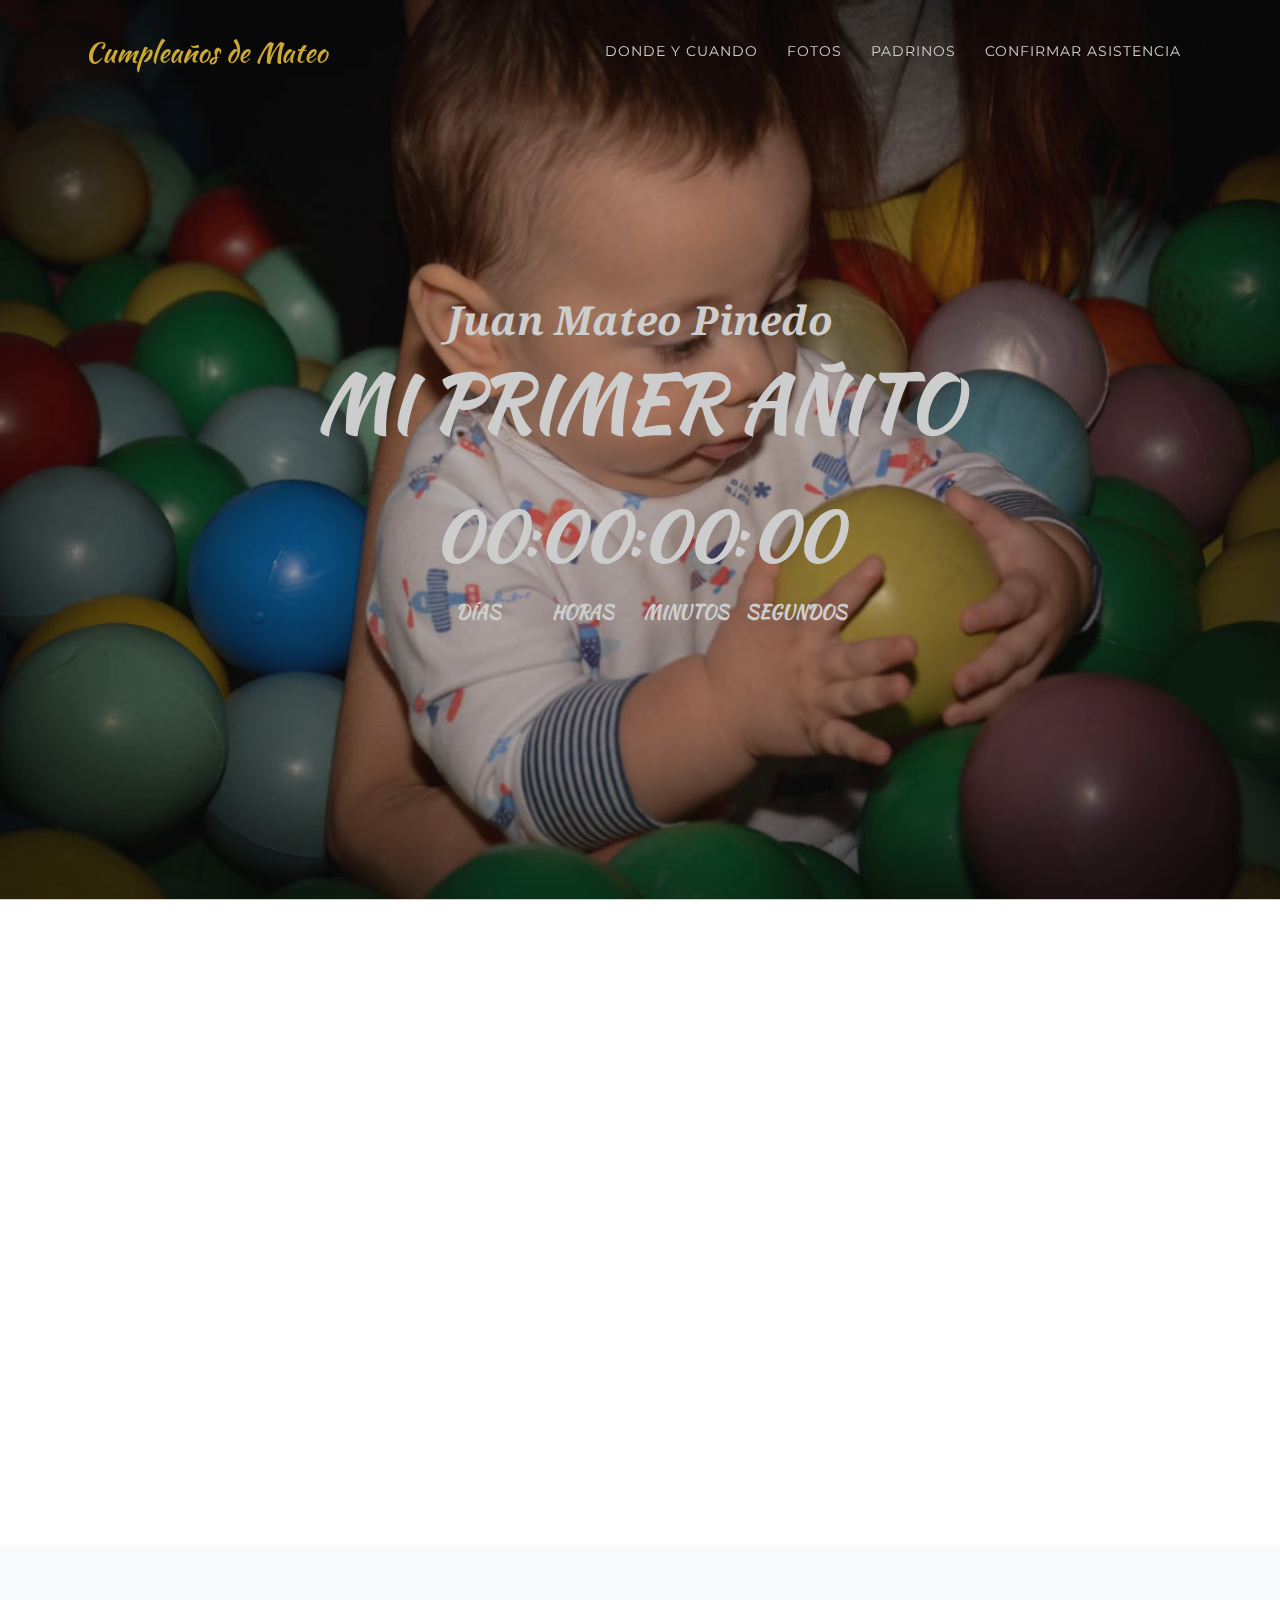
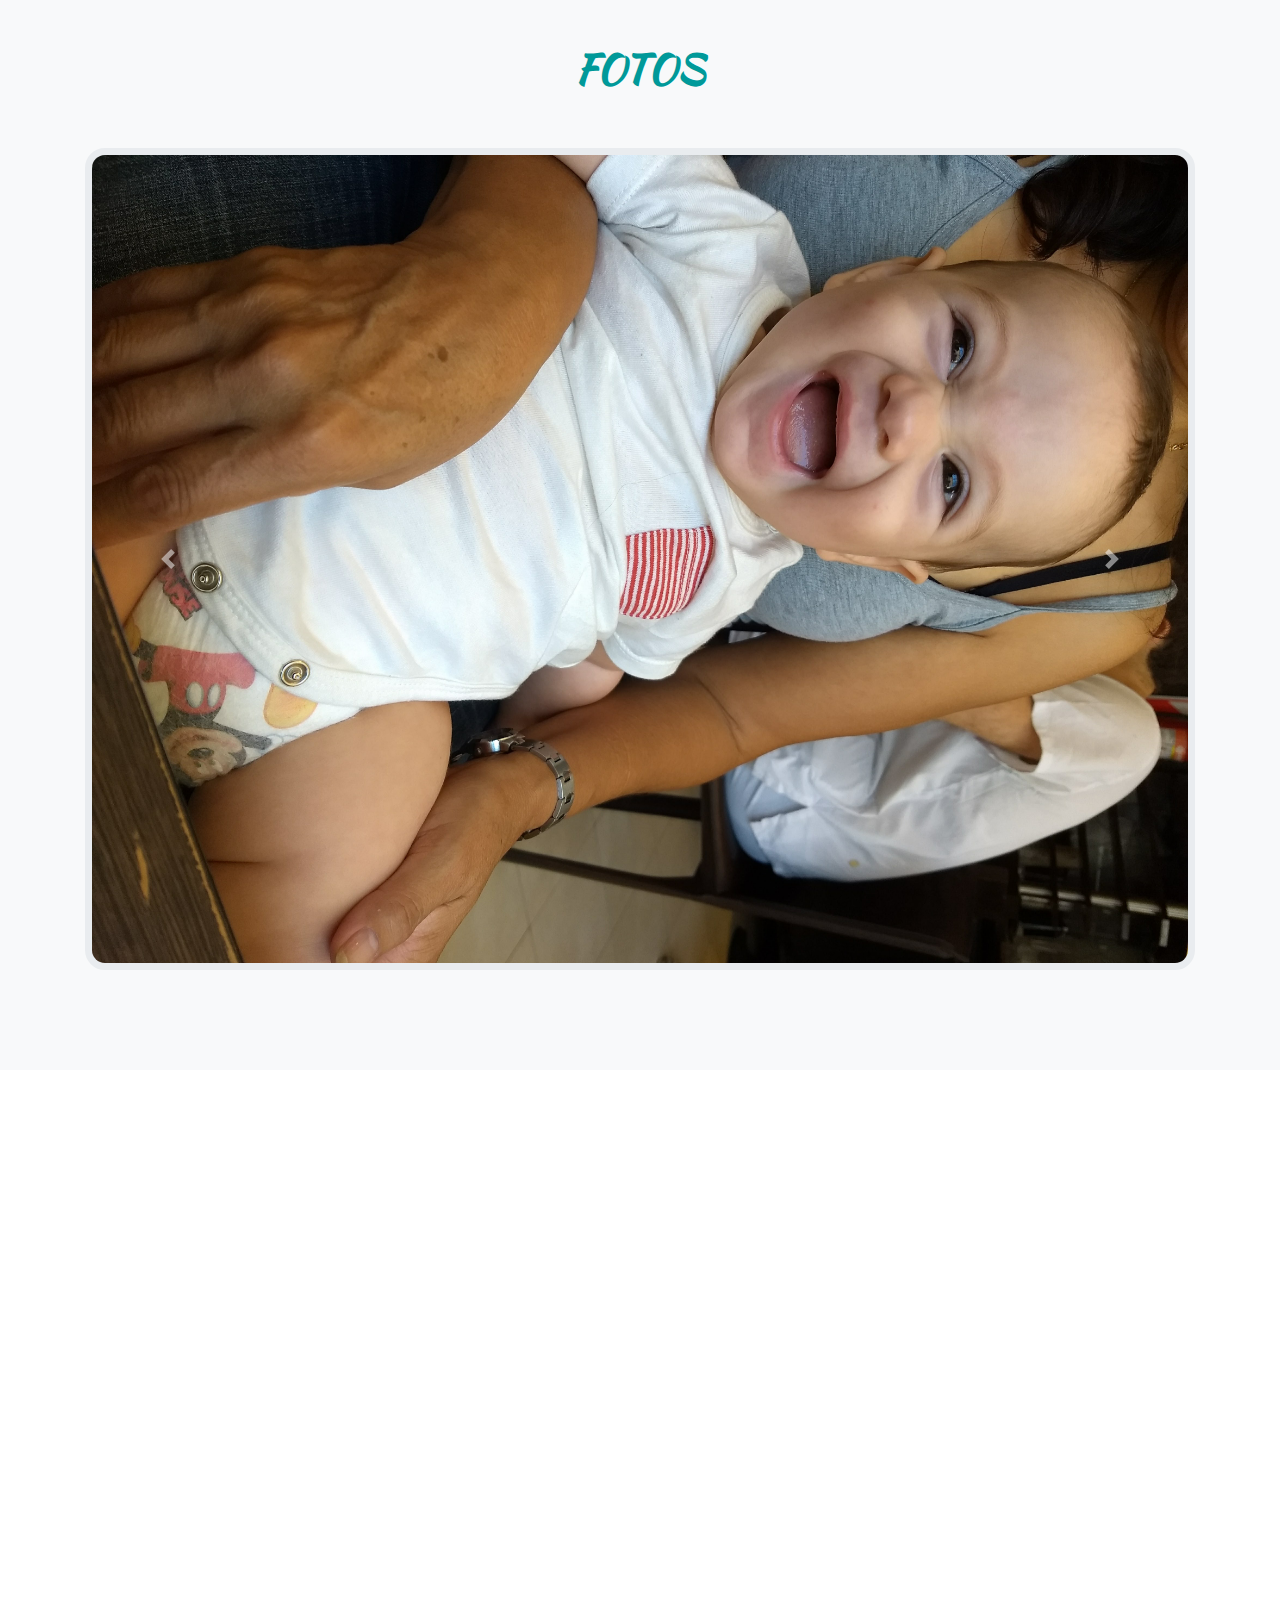
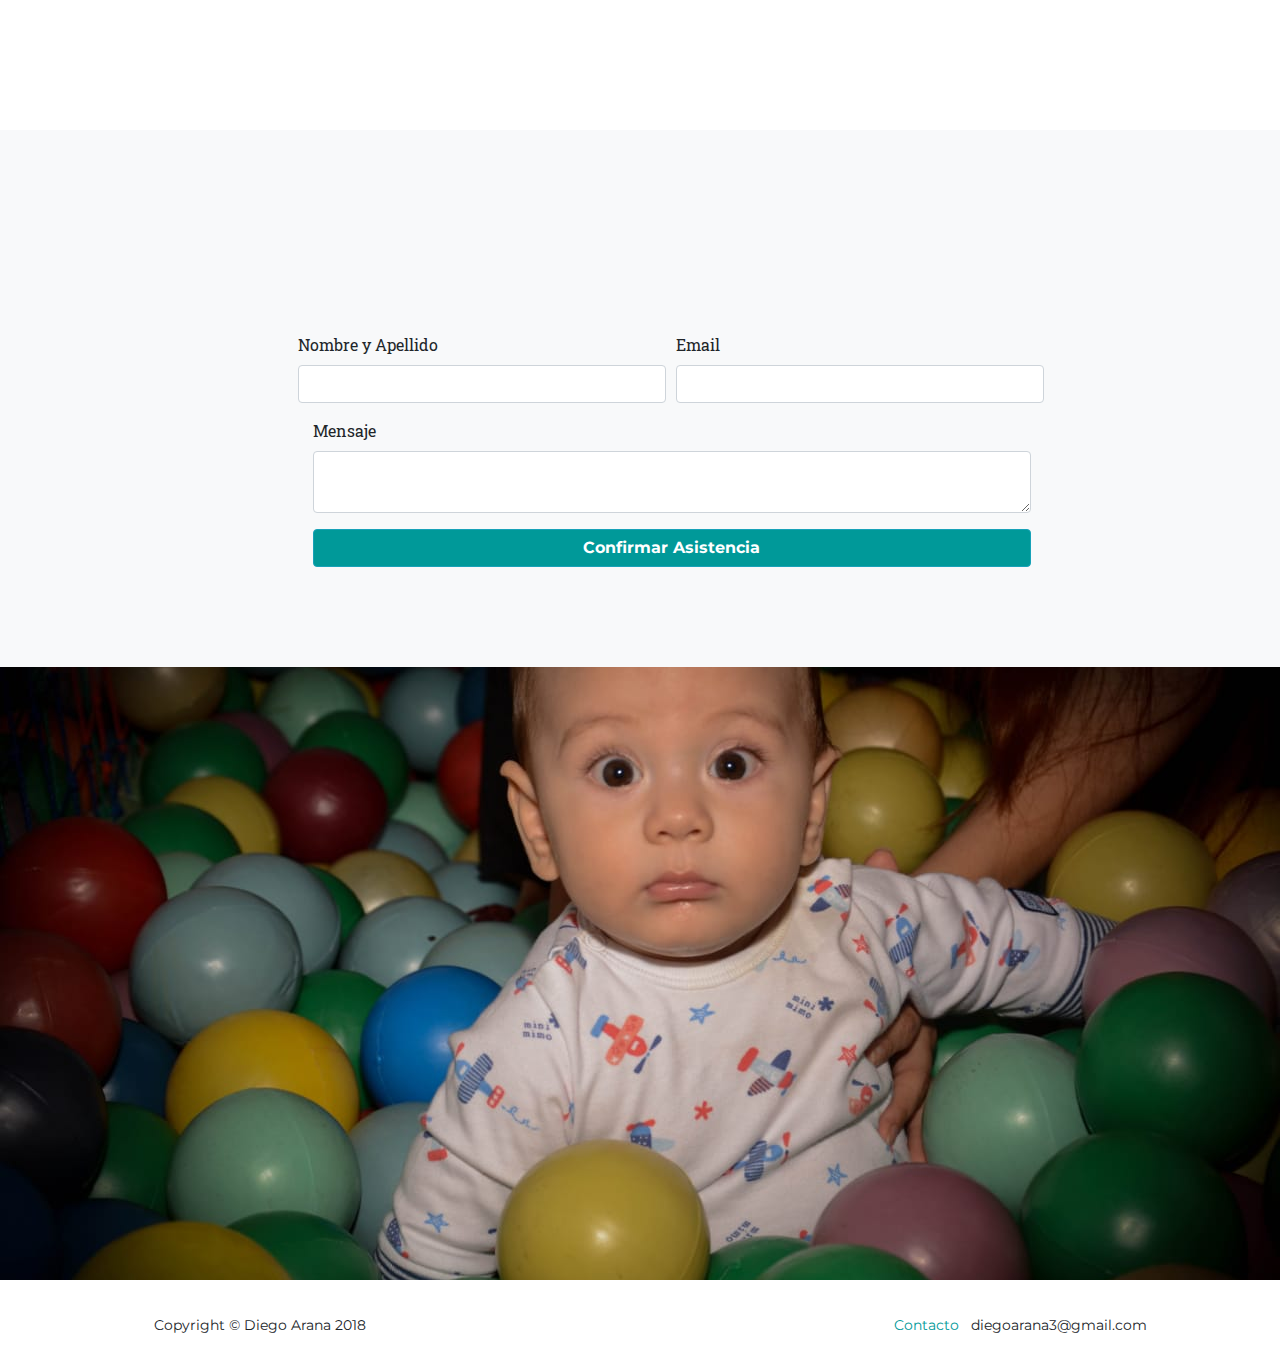
<file: invitacion.html>
<!DOCTYPE html>
<html lang="es_AR">

  <head>
    <link rel="icon" href="img/favicon.ico"/>
    <meta charset="utf-8">
    <meta name="viewport" content="width=device-width, initial-scale=1, shrink-to-fit=no">
    <meta name="Keywords" content="Invitaciones, Invitaciones digitales, Invitaciones virtuales, Invitaciones on-line, Invitaciones personalizadas, invitaciones casamiento, invitaciones cumpleaños"/>
    <meta name="description" content="Compartí con tus invitados la cuenta regresiva hasta el comienzo del evento, la dirección del evento sincronizado con los mapas de Google, una galería de fotos dinámica y la capacidad de confirmar asistencia desde el sitio web.">
    <meta name="author" content="Active-dev">
    <meta name="distribution" content="global"/>
    <meta name="Robots" content="all"/>

    <title>Cumpleaños de Mateo</title>

    <!-- Bootstrap core CSS -->
    <link href="vendor/bootstrap/css/bootstrap.min.css" rel="stylesheet">
 
    <!-- Custom fonts for this template -->
    <link href="vendor/font-awesome/css/font-awesome.min.css" rel="stylesheet" type="text/css">
    <link href="https://fonts.googleapis.com/css?family=Montserrat:400,700" rel="stylesheet" type="text/css">
    <link href='https://fonts.googleapis.com/css?family=Kaushan+Script' rel='stylesheet' type='text/css'>
    <link href='https://fonts.googleapis.com/css?family=Droid+Serif:400,700,400italic,700italic' rel='stylesheet' type='text/css'>
    <link href='https://fonts.googleapis.com/css?family=Roboto+Slab:400,100,300,700' rel='stylesheet' type='text/css'>

    <!-- Custom styles for this template -->
    <link href="css/styles.css" rel="stylesheet">
    <!-- animaciones con css -->
    <link href="css/animate.css" rel="stylesheet" type="text/css">

    <!-- AddEvent script -->
    <script type="text/javascript" src="https://addevent.com/libs/atc/1.6.1/atc.min.js" async defer></script>
    <link href="css/addEventStyle.css" rel="stylesheet" type="text/css">

    <!-- preloader -->
    <script src="js/pace/pace.min.js"></script>
    <link href="js/pace/pace-theme-center-atom.css" rel="stylesheet" />

  </head>

  <body id="page-top">

    <!-- Navigation -->
    <nav class="navbar navbar-expand-lg navbar-dark fixed-top" id="mainNav">
      <div class="container">
        <a class="navbar-brand js-scroll-trigger" href="#page-top">Cumpleaños de Mateo</a>
        <button class="navbar-toggler navbar-toggler-right" type="button" data-toggle="collapse" data-target="#navbarResponsive" aria-controls="navbarResponsive" aria-expanded="false" aria-label="Toggle navigation">
          Menu
          <i class="fa fa-bars"></i>
        </button>
        <div class="collapse navbar-collapse" id="navbarResponsive" style>
          <ul class="navbar-nav text-uppercase ml-auto">
            <li class="nav-item">
              <a class="nav-link js-scroll-trigger" href="#dondeCuando">Donde y Cuando</a>
            </li>
            <li class="nav-item">
              <a class="nav-link js-scroll-trigger" href="#portfolio">Fotos</a>
            </li>
            <li class="nav-item">
              <a class="nav-link js-scroll-trigger" href="#padrinos">Padrinos</a>
            </li>
            <li class="nav-item">
              <a class="nav-link js-scroll-trigger" href="#confirmarAsistencia">Confirmar Asistencia</a>
            </li>
          </ul>
        </div>
      </div>
    </nav>

    <!-- Header -->
    <header class="masthead">
      <div class="container">
        <div class="intro-text">
          <div class="intro-lead-in" style="font-weight: bold;">Juan Mateo Pinedo</div>
          <div class="intro-heading text-uppercase">Mi primer añito</div>
          <!-- Countdown -->
          <div class="row justify-content-center">
            
              <div class="col-md-9">
                  <div id="clock" class="intro-heading text-uppercase clockStyle">
                      <span class="wraper-clock">
                          <div class="value">452</div>
                          <div class="value-label">Días</div>
                      </span>
                      <span class="sep">:</span>
                      <span class="wraper-clock">
                          <div class="value">22</div>
                          <div class="value-label">Horas</div>
                      </span>
                      <span class="sep">:</span>
                      <span class="wraper-clock">
                          <div class="value">39</div>
                          <div class="value-label">Minutos</div>
                      </span><span class="sep">:</span>
                      <span class="wraper-clock">
                          <div class="value">17</div>
                          <div class="value-label">Segundos</div>
                      </span>
                  </div> 
              </div>

            </div>

        </div>
      </div>
    </header>

    <!-- Donde y cuando -->
    <section id="dondeCuando">
      <div class="container">
        <div class="row">
          <div class="col-lg-12 text-center padding-titulos">
            <h2 class="section-heading text-uppercase animated-element-1">Donde y Cuando</h2>
          </div>
        </div>
        <div class="row text-center">
          <div class="col-md-12">

            <span class="fa-stack fa-4x animated-element-1">
              <i class="fa fa-circle fa-stack-2x text-primary"></i>
              <i class="fa fa-home fa-stack-1x fa-inverse"></i>
            </span>
            <h3 class="service-heading animated-element-1">Te esperamos para divertirnos</h3>
            <h3 class="service-heading animated-element-1">Cuando: 30/09/2018 - 18:00</h3>
            <h3 class="service-heading animated-element-1">Dirección: Av. 44 #474 e/ 4 y 5, La Plata, Buenos Aires</h3>

            <!-- ver en mapa -->
            <button type="button" class="btn btn-info boton-donde-cuando animated-element-1" data-toggle="modal" data-target="#modalVerMapa">
                Cómo llegar
            </button>


            <!-- Button code addevent-->
            <div title="Agregar al calendario" class="addeventatc btn animated-element-1 marginEntreBotones">
              Agregar al calendario
              <span class="start">09/30/2018 18:00 </span>
              <span class="end">09/30/2018 21:00 </span>
              <span class="timezone">America/argentina</span>
              <span class="title">Cumpleaño de Mateo</span>
              <span class="description">Cumpleaño de Mateo</span>
              <span class="location">Av. 44 #474 e/ 4 y 5, La Plata, Buenos Aires</span>
            </div>

            <button id="downloadInvitation" class="btn btn-info animated-element-1 boton-donde-cuando">Descargar invitación</button>
          
          </div>
        </div>
      </div>
    </section>

    <!-- Portfolio Grid -->
    <section class="bg-light" id="portfolio">
  
      <div class="container">
        <div class="row">
          <div class="col-lg-12 text-center padding-titulos">
            <h2 class="section-heading text-uppercase">Fotos</h2>
          </div>
        </div>
        <div class="row">
          <div class="col-md-12">
      <!-- carousel-->
      <div id="carouselExampleIndicators" class="carousel slide bg-inverse ml-auto mr-auto carousel-fade" data-ride="carousel">
          <ol class="carousel-indicators">
            <li data-target="#carouselExampleIndicators" data-slide-to="0" class="active"></li>
            <li data-target="#carouselExampleIndicators" data-slide-to="1"></li>
            <li data-target="#carouselExampleIndicators" data-slide-to="2"></li>
          </ol>
          <div class="carousel-inner decoration-border dynamic-size-image">
            <div class="carousel-item active">
              <img class="d-block w-100 img-fluid" src="img/portfolio/IMG1.jpg" alt="First slide">
            </div>
            <div class="carousel-item">
              <img class="d-block w-100 img-fluid" src="img/portfolio/IMG2.jpeg" alt="Second slide">
            </div>
            <div class="carousel-item">
              <img class="d-block w-100 img-fluid" src="img/portfolio/IMG3.jpeg" alt="Third slide">
            </div>
          </div>
          <a class="carousel-control-prev" href="#carouselExampleIndicators" role="button" data-slide="prev">
            <span class="carousel-control-prev-icon" aria-hidden="true"></span>
            <span class="sr-only">Previous</span>
          </a>
          <a class="carousel-control-next" href="#carouselExampleIndicators" role="button" data-slide="next">
            <span class="carousel-control-next-icon" aria-hidden="true"></span>
            <span class="sr-only">Next</span>
          </a>
        </div>
  
        <!-- carousel-->
          </div>
          
        </div>

      </div>

    </section>

    <!-- Padrinos -->
    <section id="padrinos">
      <div class="container">
        <div class="row">
          <div class="col-lg-12 text-center padding-titulos">
            <h2 class="section-heading text-uppercase animated-element-1">Padrinos</h2>
          </div>
        </div>
        <div class="row">
          <div class="col-sm-6">
            <div class="team-member animated-element-1">
              <img class="mx-auto rounded-circle" src="img/padrinos/Madrina.jpg" alt="foto-madrina">
              <h4>Ivanna Peñaranda</h4>
              <p class="text-muted">Tía</p>
            </div>
          </div>
          <div class="col-sm-6">
            <div class="team-member animated-element-1">
              <img class="mx-auto rounded-circle" src="img/padrinos/Padrino.jpg" alt="foto-padrino">
              <h4>César Arana</h4>
              <p class="text-muted">Tío</p>
            </div>
          </div>

        </div>

      </div>
    </section>

    <!-- Confirmar asistencia -->
    <section class="bg-light" id="confirmarAsistencia">
      <div class="container">
        <div class="row">
          <div class="col-lg-12 text-center padding-titulos">
            <h2 class="section-heading text-uppercase animated-element-1">Confirmar Asistencia</h2>    
          </div>
        </div>
        <div class="row">
          <div class="col-lg-12 padding-formulario">
              <form id="confirmar-asistencia" class="needs-validation" novalidate>
                  <div class="form-row">
                    <div class="form-group col-md-5">
                      <label for="inputName">Nombre y Apellido</label>
                      <input type="text" class="form-control" id="inputNombre" required>
                      <div class="invalid-feedback">
                        Completá con tu nombre y apellido.
                      </div>
                    </div>
                    <div class="form-group col-md-5">
                      <label for="inputEmail">Email</label>
                      <input type="email" class="form-control" id="inputEmail" required>
                      <div class="invalid-feedback">
                        Completá con tu Email.
                      </div>
                    </div>
                  </div>
                  <div class="form-group col-md-10" >
                    <label for="inputMensaje">Mensaje</label>
                    <textarea class="form-control" id="inputMensaje">
                    </textarea>
                  </div>
                  <div class="col-md-10">
                    <button type="submit" class="btn btn-block btn-info boton-confirmar">Confirmar Asistencia</button>
                  </div>
              </form>
          </div>
          
        </div>
      </div>


    </section>

    <!-- foto final -->
    <section id="fotoFinal">
      <div class="container">
        <div class="row">
          <div class="col-lg-12 text-center animated-element-2">
            <h2 class="section-heading text-uppercase" id="estiloParaFondoFinal">Te esperamos</h2>
          </div>
        </div>
      </div>
    </section>

    <!-- Footer -->
    <footer>
      <div class="container">
        <div class="row justify-content-between">
          <div class="col-md-4">
            <span class="copyright">Copyright &copy; Diego Arana 2018</span>
          </div>
          <div class="col-md-4">
            <ul class="list-inline quicklinks">
              <li class="list-inline-item">
                <a href="#">Contacto</a>
              </li>
              <li class="list-inline-item">
                <span>diegoarana3@gmail.com</span>
              </li>
            </ul>
          </div>
        </div>
      </div>
    </footer>

  <!-- Ver Mapa Modal -->
<div class="modal fade" id="modalVerMapa" tabindex="-1" role="dialog" aria-labelledby="verMapaLabel" aria-hidden="true">
  <div class="modal-dialog" role="document">
    <div class="modal-content">
      <div class="modal-header">
        <h5 class="modal-title" id="verMapaLabel">Casa de fiestas</h5>
        <button type="button" class="close" data-dismiss="modal" aria-label="Close">
          <span aria-hidden="true">&times;</span>
        </button>
      </div>
      <div class="modal-body">
        <div class="maps">
          <iframe class="mapa-pop" src="https://www.google.com/maps/embed/v1/place?key=AIzaSyB1geNxkp_O4NgreB1jwUeAOh2Cu_j7Gjw&amp;q=Av. 44 474, La Plata, Buenos Aires "
              height="300" frameborder="0" style="border:0" allowfullscreen=""></iframe>
        </div>
        <h3 class="">Te esperamos para divertirnos </h3>
        <div class="">Cuándo: 30/09/2018 18:00 </div>
        <div class="">Dirección: Av. 44 474, La Plata, Buenos Aires</div>
      </div>
      <div class="modal-footer">
        <button type="button" class="btn btn-secondary" data-dismiss="modal">Cerrar</button>
      </div>
    </div>
  </div>
</div>

  <!-- div2image -->
  <div>
      <div id="div2pdf" style="background: #009999;text-align: center;height: 200px; width: 600px; padding: 25px;">
        <h3 style="color:#fed136">Te esperamos para divertirnos</h3>
        <h3 style="color:#fed136">Cuando: 30/09/2018 - 18:00</h3>
        <h3 style="color:#fed136">Dirección: Av. 44 #474 e/ 4 y 5, La Plata, Buenos Aires</h3>
      </div>
    
      <div id="base64" style="display: none;"></div>
  </div>

<!-- cover to preloader -->
<div class="cover"></div>

    <script src="vendor/bootstrap/js/bootstrap.min.js"></script>

    <!-- Bootstrap core JavaScript -->
    <script src="vendor/jquery/jquery.min.js"></script>
    <script src="vendor/bootstrap/js/bootstrap.bundle.min.js"></script>
    <!-- Plugin JavaScript -->
    <script src="vendor/jquery-easing/jquery.easing.min.js"></script>

    <!-- Custom scripts for this template -->
    <script src="js/agency.min.js"></script>

    <!-- JQuery Countdown -->
    <script src="js/jquery.countdown.js"></script>
    <!-- trigger animattion when scroll -->
    <script src="js/jquery.waypoints.min.js"></script>
    <!-- my own scripts -->
    <script src="js/scripts.js"></script> 
    
    <!-- html2canvas -->
    <script src="js/html2canvas.js"></script>

  </body>

</html>
</file>
<file: css/addEventStyle.css>
.addeventatc{
    display: inline-block;
    text-align: center ;
    white-space: nowrap ;
    vertical-align: middle;
    -webkit-user-select: none ;
    -moz-user-select: none ;
    -ms-user-select: none ;
    user-select: none ;
    border: 1px solid transparent ;
    font-size: 1rem ;
    line-height: 1.5 ;
    border-radius: .25rem ;
    transition: color .15s ease-in-out,background-color .15s ease-in-out,border-color .15s ease-in-out,box-shadow .15s ease-in-out;

    background-color: #009999;

    font-family: 'Montserrat', 'Helvetica Neue', Helvetica, Arial, sans-serif;
    font-weight: 700 !important;
    color: #ffff;

    
}

.addeventatc:hover{

    color: #fff;
    background-color: #138496;
    border-color: #117a8b;
    /*
    color:#fff;font-size:15px;text-decoration:none;
    background-color:#060a0445
    */
}

.addeventatc:active{
    top:1px
}

.addeventatc .arrow{
    width:15px;height:10px;position:absolute;top:50%;right:15px;margin-top:-5px;
    background:url(../gfx/icon-arrow-t1.png) no-repeat
}


.addeventatc .start,.addeventatc .end,.addeventatc .timezone,.addeventatc .title,.addeventatc .description,.addeventatc .location,.addeventatc .organizer,.addeventatc .organizer_email,.addeventatc .facebook_event,.addeventatc .all_day_event,.addeventatc .date_format,.addeventatc .alarm_reminder,.addeventatc .recurring,.addeventatc .attendees,.addeventatc .calname,.addeventatc .uid,.addeventatc .status,.addeventatc .method,.addeventatc .client{display:none!important}.addeventatc_dropdown{width:215px;position:absolute;z-index:99999;padding:6px 0 0;background:#fff;text-align:left;display:none;margin-top:2px;margin-left:-1px;border-top:1px solid #c8c8c8;border-right:1px solid #bebebe;border-bottom:1px solid #a8a8a8;border-left:1px solid #bebebe;-webkit-box-shadow:1px 3px 6px rgba(0,0,0,.15);-moz-box-shadow:1px 3px 6px rgba(0,0,0,.15);box-shadow:1px 3px 6px rgba(0,0,0,.15)}.addeventatc_dropdown span{display:block;line-height:100%;background:#fff;text-decoration:none;font-size:14px;color:#333;padding:9px 10px 9px 40px}.addeventatc_dropdown span:hover{background-color:#f4f4f4;color:#000;text-decoration:none;font-size:14px}.addeventatc_dropdown em{color:#999!important;font-size:12px!important}.addeventatc_dropdown .frs{background:#fff;color:#cacaca!important;cursor:pointer;font-size:9px!important;font-style:normal!important;font-weight:400!important;line-height:110%!important;padding-left:10px;position:absolute;right:10px;text-align:right;text-decoration:none;top:5px;z-index:101}.addeventatc_dropdown .frs:hover{color:#999!important}.addeventatc_dropdown .ateappleical{background:url(../gfx/icon-apple-t1.svg) 13px 50% no-repeat;background-size:14px auto}.addeventatc_dropdown .ategoogle{background:url(../gfx/icon-google-t1.svg) 13px 50% no-repeat;background-size:16px auto}.addeventatc_dropdown .ateoutlook{background:url(../gfx/icon-outlook-t1.svg) 12px 50% no-repeat;background-size:16px auto}.addeventatc_dropdown .ateoutlookcom{background:url(../gfx/icon-outlook-t1.svg) 12px 50% no-repeat;background-size:16px auto}.addeventatc_dropdown .ateyahoo{background:url(../gfx/icon-yahoo-t1.svg) 12px 50% no-repeat;background-size:16px auto}.addeventatc_dropdown .atefacebook{background:url(../gfx/icon-facebook-t1.svg) 13px 50% no-repeat;background-size:14px auto}.addeventatc_dropdown .copyx{height:21px;display:block;position:relative;cursor:default}.addeventatc_dropdown .brx{height:1px;overflow:hidden;background:#e0e0e0;position:absolute;z-index:100;left:10px;right:10px;top:9px}
</file>
<file: js/pace/pace-theme-center-atom.css>
/* This is a compiled file, you should be editing the file in the templates directory */
.pace.pace-inactive {
    display: none;
  }
  
  .pace {
    -webkit-pointer-events: none;
    pointer-events: none;
  
    -webkit-user-select: none;
    -moz-user-select: none;
    user-select: none;
  
    z-index: 2000;
    position: fixed;
    height: 60px;
    width: 100px;
    margin: auto;
    top: 0;
    left: 0;
    right: 0;
    bottom: 0;
  }
  
  .pace .pace-progress {
    z-index: 2000;
    position: absolute;
    height: 60px;
    width: 100px;
  
    -webkit-transform: translate3d(0, 0, 0) !important;
    -ms-transform: translate3d(0, 0, 0) !important;
    transform: translate3d(0, 0, 0) !important;
  }
  
  .pace .pace-progress:before {
    content: attr(data-progress-text);
    text-align: center;
    color: #fff;
    background: #009999;
    border-radius: 50%;
    font-family: "Helvetica Neue", sans-serif;
    font-size: 14px;
    font-weight: 100;
    line-height: 1;
    padding: 20% 0 7px;
    width: 50%;
    height: 40%;
    margin: 10px 0 0 30px;
    display: block;
    z-index: 999;
    position: absolute;
  }
  
  .pace .pace-activity {
    font-size: 15px;
    line-height: 1;
    z-index: 2000;
    position: absolute;
    height: 60px;
    width: 100px;
  
    display: block;
    -webkit-animation: pace-theme-center-atom-spin 2s linear infinite;
    -moz-animation: pace-theme-center-atom-spin 2s linear infinite;
    -o-animation: pace-theme-center-atom-spin 2s linear infinite;
    animation: pace-theme-center-atom-spin 2s linear infinite;
  }
  
  .pace .pace-activity {
    border-radius: 50%;
    border: 5px solid #009999;
    content: ' ';
    display: block;
    position: absolute;
    top: 0;
    left: 0;
    height: 60px;
    width: 100px;
  }
  
  .pace .pace-activity:after {
    border-radius: 50%;
    border: 5px solid #009999;
    content: ' ';
    display: block;
    position: absolute;
    top: -5px;
    left: -5px;
    height: 60px;
    width: 100px;
     
    -webkit-transform: rotate(60deg);
    -moz-transform: rotate(60deg);
    -o-transform: rotate(60deg);
    transform: rotate(60deg);
  }
  
  .pace .pace-activity:before {
    border-radius: 50%;
    border: 5px solid #009999;
    content: ' ';
    display: block;
    position: absolute;
    top: -5px;
    left: -5px;
    height: 60px;
    width: 100px;
  
    -webkit-transform: rotate(120deg);
    -moz-transform: rotate(120deg);
    -o-transform: rotate(120deg);
    transform: rotate(120deg);
  }
  
  @-webkit-keyframes pace-theme-center-atom-spin {
    0%   { -webkit-transform: rotate(0deg) }
    100% { -webkit-transform: rotate(359deg) }
  }
  @-moz-keyframes pace-theme-center-atom-spin {
    0%   { -moz-transform: rotate(0deg) }
    100% { -moz-transform: rotate(359deg) }
  }
  @-o-keyframes pace-theme-center-atom-spin {
    0%   { -o-transform: rotate(0deg) }
    100% { -o-transform: rotate(359deg) }
  }
  @keyframes pace-theme-center-atom-spin {
    0%   { transform: rotate(0deg) }
    100% { transform: rotate(359deg) }
  }
</file>
<file: css/styles.css>
/*!
 * Start Bootstrap - Agency v4.1.1 (https://startbootstrap.com/template-overviews/agency)
 * Copyright 2013-2018 Start Bootstrap
 * Licensed under MIT (https://github.com/BlackrockDigital/startbootstrap-agency/blob/master/LICENSE)
 */
body {
  overflow-x: hidden;
  font-family: 'Roboto Slab', 'Helvetica Neue', Helvetica, Arial, sans-serif;
}

p {
  line-height: 1.75;
}

a {
  color: #009999;
}

a:hover {
  color: #009999;
}

.text-primary {
  color: #fed136 !important;
}

h1,
h2,
h3,
h4,
h5,
h6 {
  font-weight: 700;
  font-family: 'Kaushan Script','Helvetica Neue',Helvetica,Arial,cursive;
}

section {
  padding: 100px 0;
}

section h2.section-heading {
  font-size: 40px;
  margin-top: 0;
  margin-bottom: 15px;
  color: #009999;
}

section h3.section-subheading {
  font-size: 16px;
  font-weight: 400;
  font-style: italic;
  margin-bottom: 75px;
  text-transform: none;
  font-family: 'Droid Serif', 'Helvetica Neue', Helvetica, Arial, sans-serif;
}

.btn {
  font-family: 'Montserrat', 'Helvetica Neue', Helvetica, Arial, sans-serif;
  font-weight: 700;
}

.btn-xl {
  font-size: 18px;
  padding: 20px 40px;
}

.btn-primary {
  background-color: #fed136;
  border-color: #fed136;
}

.btn-primary:active, .btn-primary:focus, .btn-primary:hover {
  background-color: #fec810 !important;
  border-color: #fec810 !important;
  color: white;
}

.btn-primary:active, .btn-primary:focus {
  box-shadow: 0 0 0 0.2rem rgba(254, 209, 55, 0.5) !important;
}

::-moz-selection {
  background: #fed136;
  text-shadow: none;
}

::selection {
  background: #fed136;
  text-shadow: none;
}

img::selection {
  background: transparent;
}

img::-moz-selection {
  background: transparent;
}

#mainNav {
  background-color: #009999;
}

#mainNav .navbar-toggler {
  font-size: 12px;
  right: 0;
  padding: 13px;
  text-transform: uppercase;
  color: white;
  border: 0;
  background-color: #fed136;
  font-family: 'Montserrat', 'Helvetica Neue', Helvetica, Arial, sans-serif;
}

#mainNav .navbar-brand {
  color: #fed136;
  font-family: 'Kaushan Script', 'Helvetica Neue', Helvetica, Arial, cursive;
}

#mainNav .navbar-brand.active, #mainNav .navbar-brand:active, #mainNav .navbar-brand:focus, #mainNav .navbar-brand:hover {
  color: #fec503;
}

#mainNav .navbar-nav .nav-item .nav-link {
  font-size: 90%;
  font-weight: 400;
  padding: 0.75em 0;
  letter-spacing: 1px;
  color: white;
  font-family: 'Montserrat', 'Helvetica Neue', Helvetica, Arial, sans-serif;
}

#mainNav .navbar-nav .nav-item .nav-link.active, #mainNav .navbar-nav .nav-item .nav-link:hover {
  color: #fed136;
}

@media (min-width: 992px) {
  #mainNav {
    padding-top: 25px;
    padding-bottom: 25px;
    -webkit-transition: padding-top 0.3s, padding-bottom 0.3s;
    -moz-transition: padding-top 0.3s, padding-bottom 0.3s;
    transition: padding-top 0.3s, padding-bottom 0.3s;
    border: none;
    background-color: transparent;
  }
  #mainNav .navbar-brand {
    font-size: 1.75em;
    -webkit-transition: all 0.3s;
    -moz-transition: all 0.3s;
    transition: all 0.3s;
  }
  #mainNav .navbar-nav .nav-item .nav-link {
    padding: 1.1em 1em !important;
  }
  #mainNav.navbar-shrink {
    padding-top: 0;
    padding-bottom: 0;
    background-color: #009999;
  }
  #mainNav.navbar-shrink .navbar-brand {
    font-size: 1.25em;
    padding: 12px 0;
  }
}

header.masthead {
  text-align: center;
  color: white;
  background-image: url("../img/imagenes-principales/header.jpg");
  background-repeat: no-repeat;
  background-attachment: scroll;
  background-position: center center;
  -webkit-background-size: cover;
  -moz-background-size: cover;
  -o-background-size: cover;
  background-size: cover;
}

header.masthead .intro-text {
  padding-top: 150px;
  padding-bottom: 100px;
}

header.masthead .intro-text .intro-lead-in {
  font-size: 22px;
  font-style: italic;
  line-height: 22px;
  margin-bottom: 25px;
  font-family: 'Droid Serif', 'Helvetica Neue', Helvetica, Arial, sans-serif;
}

header.masthead .intro-text .intro-heading {
  font-size: 50px;
  font-weight: 700;
  line-height: 50px;
  margin-bottom: 25px;
  font-family: 'Kaushan Script','Helvetica Neue',Helvetica,Arial,cursive;
}

@media (min-width: 768px) {
  header.masthead .intro-text {
    padding-top: 300px;
    padding-bottom: 200px;
  }
  header.masthead .intro-text .intro-lead-in {
    font-size: 40px;
    font-style: italic;
    line-height: 40px;
    margin-bottom: 25px;
    font-family: 'Droid Serif', 'Helvetica Neue', Helvetica, Arial, sans-serif;
  }
  header.masthead .intro-text .intro-heading {
    font-size: 75px;
    font-weight: 700;
    line-height: 75px;
    margin-bottom: 50px;
    font-family: 'Kaushan Script','Helvetica Neue',Helvetica,Arial,cursive;
  }
}

.service-heading {
  margin: 15px 0;
  text-transform: none;
  color: #009999;
}

#portfolio .portfolio-item {
  right: 0;
  margin: 0 0 15px;
}

#portfolio .portfolio-item .portfolio-link {
  position: relative;
  display: block;
  max-width: 400px;
  margin: 0 auto;
  cursor: pointer;
}

#portfolio .portfolio-item .portfolio-link .portfolio-hover {
  position: absolute;
  width: 100%;
  height: 100%;
  -webkit-transition: all ease 0.5s;
  -moz-transition: all ease 0.5s;
  transition: all ease 0.5s;
  opacity: 0;
  background: rgba(254, 209, 54, 0.9);
}

#portfolio .portfolio-item .portfolio-link .portfolio-hover:hover {
  opacity: 1;
}

#portfolio .portfolio-item .portfolio-link .portfolio-hover .portfolio-hover-content {
  font-size: 20px;
  position: absolute;
  top: 50%;
  width: 100%;
  height: 20px;
  margin-top: -12px;
  text-align: center;
  color: white;
}

#portfolio .portfolio-item .portfolio-link .portfolio-hover .portfolio-hover-content i {
  margin-top: -12px;
}

#portfolio .portfolio-item .portfolio-link .portfolio-hover .portfolio-hover-content h3,
#portfolio .portfolio-item .portfolio-link .portfolio-hover .portfolio-hover-content h4 {
  margin: 0;
}

#portfolio .portfolio-item .portfolio-caption {
  max-width: 400px;
  margin: 0 auto;
  padding: 25px;
  text-align: center;
  background-color: #fff;
}

#portfolio .portfolio-item .portfolio-caption h4 {
  margin: 0;
  text-transform: none;
}

#portfolio .portfolio-item .portfolio-caption p {
  font-size: 16px;
  font-style: italic;
  margin: 0;
  font-family: 'Droid Serif', 'Helvetica Neue', Helvetica, Arial, sans-serif;
}

#portfolio * {
  z-index: 2;
}

@media (min-width: 767px) {
  #portfolio .portfolio-item {
    margin: 0 0 30px;
  }
}

.portfolio-modal {
  padding-right: 0px !important;
}

.portfolio-modal .modal-dialog {
  margin: 1rem;
  max-width: 100vw;
}

.portfolio-modal .modal-content {
  padding: 100px 0;
  text-align: center;
}

.portfolio-modal .modal-content h2 {
  font-size: 3em;
  margin-bottom: 15px;
}

.portfolio-modal .modal-content p {
  margin-bottom: 30px;
}

.portfolio-modal .modal-content p.item-intro {
  font-size: 16px;
  font-style: italic;
  margin: 20px 0 30px;
  font-family: 'Droid Serif', 'Helvetica Neue', Helvetica, Arial, sans-serif;
}

.portfolio-modal .modal-content ul.list-inline {
  margin-top: 0;
  margin-bottom: 30px;
}

.portfolio-modal .modal-content img {
  margin-bottom: 30px;
}

.portfolio-modal .modal-content button {
  cursor: pointer;
}

.portfolio-modal .close-modal {
  position: absolute;
  top: 25px;
  right: 25px;
  width: 75px;
  height: 75px;
  cursor: pointer;
  background-color: transparent;
}

.portfolio-modal .close-modal:hover {
  opacity: 0.3;
}

.portfolio-modal .close-modal .lr {
  /* Safari and Chrome */
  z-index: 1051;
  width: 1px;
  height: 75px;
  margin-left: 35px;
  /* IE 9 */
  -webkit-transform: rotate(45deg);
  -ms-transform: rotate(45deg);
  transform: rotate(45deg);
  background-color: #212529;
}

.portfolio-modal .close-modal .lr .rl {
  /* Safari and Chrome */
  z-index: 1052;
  width: 1px;
  height: 75px;
  /* IE 9 */
  -webkit-transform: rotate(90deg);
  -ms-transform: rotate(90deg);
  transform: rotate(90deg);
  background-color: #212529;
}

.timeline {
  position: relative;
  padding: 0;
  list-style: none;
}

.timeline:before {
  position: absolute;
  top: 0;
  bottom: 0;
  left: 40px;
  width: 2px;
  margin-left: -1.5px;
  content: '';
  background-color: #e9ecef;
}

.timeline > li {
  position: relative;
  min-height: 50px;
  margin-bottom: 50px;
}

.timeline > li:after, .timeline > li:before {
  display: table;
  content: ' ';
}

.timeline > li:after {
  clear: both;
}

.timeline > li .timeline-panel {
  position: relative;
  float: right;
  width: 100%;
  padding: 0 20px 0 100px;
  text-align: left;
}

.timeline > li .timeline-panel:before {
  right: auto;
  left: -15px;
  border-right-width: 15px;
  border-left-width: 0;
}

.timeline > li .timeline-panel:after {
  right: auto;
  left: -14px;
  border-right-width: 14px;
  border-left-width: 0;
}

.timeline > li .timeline-image {
  position: absolute;
  z-index: 100;
  left: 0;
  width: 80px;
  height: 80px;
  margin-left: 0;
  text-align: center;
  color: white;
  border: 7px solid #e9ecef;
  border-radius: 100%;
  background-color: #fed136;
}

.timeline > li .timeline-image h4 {
  font-size: 10px;
  line-height: 14px;
  margin-top: 12px;
}

.timeline > li.timeline-inverted > .timeline-panel {
  float: right;
  padding: 0 20px 0 100px;
  text-align: left;
}

.timeline > li.timeline-inverted > .timeline-panel:before {
  right: auto;
  left: -15px;
  border-right-width: 15px;
  border-left-width: 0;
}

.timeline > li.timeline-inverted > .timeline-panel:after {
  right: auto;
  left: -14px;
  border-right-width: 14px;
  border-left-width: 0;
}

.timeline > li:last-child {
  margin-bottom: 0;
}

.timeline .timeline-heading h4 {
  margin-top: 0;
  color: inherit;
}

.timeline .timeline-heading h4.subheading {
  text-transform: none;
}

.timeline .timeline-body > ul,
.timeline .timeline-body > p {
  margin-bottom: 0;
}

@media (min-width: 768px) {
  .timeline:before {
    left: 50%;
  }
  .timeline > li {
    min-height: 100px;
    margin-bottom: 100px;
  }
  .timeline > li .timeline-panel {
    float: left;
    width: 41%;
    padding: 0 20px 20px 30px;
    text-align: right;
  }
  .timeline > li .timeline-image {
    left: 50%;
    width: 100px;
    height: 100px;
    margin-left: -50px;
  }
  .timeline > li .timeline-image h4 {
    font-size: 13px;
    line-height: 18px;
    margin-top: 16px;
  }
  .timeline > li.timeline-inverted > .timeline-panel {
    float: right;
    padding: 0 30px 20px 20px;
    text-align: left;
  }
}

@media (min-width: 992px) {
  .timeline > li {
    min-height: 150px;
  }
  .timeline > li .timeline-panel {
    padding: 0 20px 20px;
  }
  .timeline > li .timeline-image {
    width: 150px;
    height: 150px;
    margin-left: -75px;
  }
  .timeline > li .timeline-image h4 {
    font-size: 18px;
    line-height: 26px;
    margin-top: 30px;
  }
  .timeline > li.timeline-inverted > .timeline-panel {
    padding: 0 20px 20px;
  }
}

@media (min-width: 1200px) {
  .timeline > li {
    min-height: 170px;
  }
  .timeline > li .timeline-panel {
    padding: 0 20px 20px 100px;
  }
  .timeline > li .timeline-image {
    width: 170px;
    height: 170px;
    margin-left: -85px;
  }
  .timeline > li .timeline-image h4 {
    margin-top: 40px;
  }
  .timeline > li.timeline-inverted > .timeline-panel {
    padding: 0 100px 20px 20px;
  }
}

.team-member {
  margin-bottom: 50px;
  text-align: center;
}

.team-member img {
  width: 225px;
  height: 225px;
  border: 7px solid #fff;
  border: 7px solid #e9ecef;
}

.team-member h4 {
  margin-top: 25px;
  margin-bottom: 0;
  text-transform: none;
  color: #009999;
}

.team-member p {
  margin-top: 0;
}

section#fotoFinal {
  background-color: #212529;
  background-image: url("../img/imagenes-principales/footer.jpg");
  background-repeat: no-repeat;
  background-position: center center;
  background-size: cover;
}


@media(min-width: 630px) and (max-width: 1300px){
  #estiloParaFondoFinal{
    padding: 250px 0 100px 0;
  }
}

@media(min-width: 1301px){
  #estiloParaFondoFinal{
    padding: 350px 0 100px 0;
  }
}


section#fotoFinal .section-heading {
  color: #fff;
}

section#fotoFinal .form-group {
  margin-bottom: 25px;
}

section#fotoFinal .form-group input,
section#fotoFinal .form-group textarea {
  padding: 20px;
}

section#fotoFinal .form-group input.form-control {
  height: auto;
}

section#fotoFinal .form-group textarea.form-control {
  height: 248px;
}

section#fotoFinal .form-control:focus {
  border-color: #fed136;
  box-shadow: none;
}

section#fotoFinal ::-webkit-input-placeholder {
  font-weight: 700;
  color: #ced4da;
  font-family: 'Montserrat', 'Helvetica Neue', Helvetica, Arial, sans-serif;
}

section#fotoFinal :-moz-placeholder {
  font-weight: 700;
  color: #ced4da;
  /* Firefox 18- */
  font-family: 'Montserrat', 'Helvetica Neue', Helvetica, Arial, sans-serif;
}

section#fotoFinal ::-moz-placeholder {
  font-weight: 700;
  color: #ced4da;
  /* Firefox 19+ */
  font-family: 'Montserrat', 'Helvetica Neue', Helvetica, Arial, sans-serif;
}

section#fotoFinal :-ms-input-placeholder {
  font-weight: 700;
  color: #ced4da;
  font-family: 'Montserrat', 'Helvetica Neue', Helvetica, Arial, sans-serif;
}

footer {
  padding: 25px 0;
  text-align: center;
}

footer span.copyright {
  font-size: 90%;
  line-height: 40px;
  text-transform: none;
  font-family: 'Montserrat', 'Helvetica Neue', Helvetica, Arial, sans-serif;
}

footer ul.quicklinks {
  font-size: 90%;
  line-height: 40px;
  margin-bottom: 0;
  text-transform: none;
  font-family: 'Montserrat', 'Helvetica Neue', Helvetica, Arial, sans-serif;
}

ul.social-buttons {
  margin-bottom: 0;
}

ul.social-buttons li a {
  font-size: 20px;
  line-height: 40px;
  display: block;
  width: 40px;
  height: 40px;
  -webkit-transition: all 0.3s;
  -moz-transition: all 0.3s;
  transition: all 0.3s;
  color: white;
  border-radius: 100%;
  outline: none;
  background-color: #212529;
}

ul.social-buttons li a:active, ul.social-buttons li a:focus, ul.social-buttons li a:hover {
  background-color: #fed136;
}

.decoration-border{
  margin: 0 auto;
  border: 7px solid #e9ecef;
  border-radius: 20px;
 
}

.padding-titulos{
  padding-bottom: 40px;
}

@media(min-width: 650px){
  .padding-formulario{
    padding-left: 20%;
  }
}

.boton-confirmar{
  background-color: #009999;
}

/*.clockStyle{
  font-size: 50px !important; 
  display: flex; 
}*/

.value-label{
  font-size: 18px !important;
}

.value{
  font-size: 70px !important;
}

.sep{
  font-size: 50px !important;
  height: 150px;
  display: inline-block;
}

.wraper-clock {
  display: inline-block;
  vertical-align: bottom;
}

@media(max-width: 767px){

  .value-label{
    font-size: 11px !important;
  }

  .value{
    font-size: 35px !important;
  }
  
  .sep{
    font-size: 30px !important;
    height: 100px;
    display: inline-block;
  }

}

.mapa-pop{
  width: 100%;
}

.boton-donde-cuando {
  background-color: #009999;
  margin: 8px;
}

.marginEntreBotones{
  margin: 8px;
}

.cover {
  position: fixed;
  left: 0px;
  top: 0px;
  width: 100%;
  height: 100%;
  z-index: 1999;
  background:rgb(33,33,33);
}
</file>
